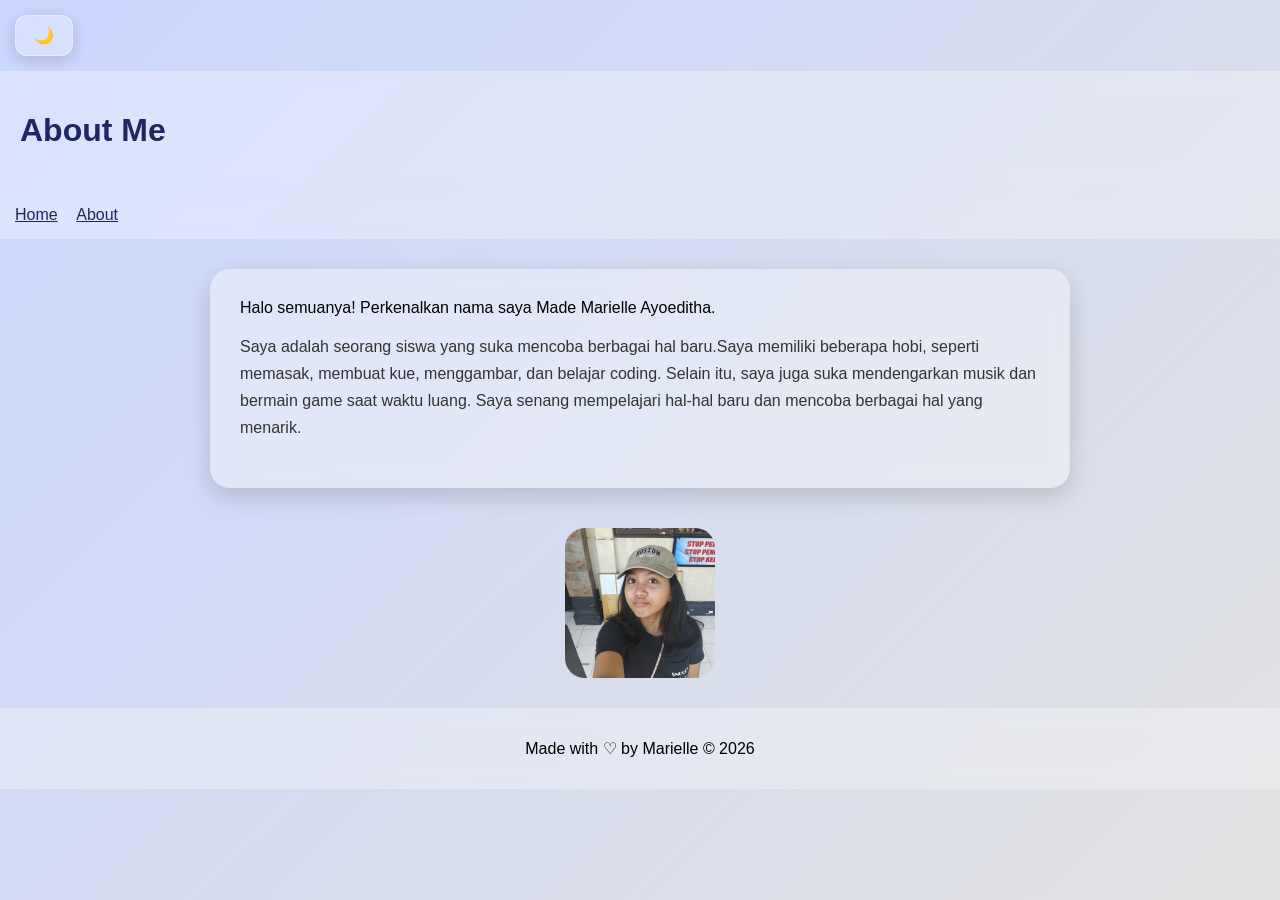
<file: index.html>
<!DOCTYPE html>
<html lang="en">


<head>
    <meta charset="UTF-8">
    <meta name="viewport" content="width=device-width, initial-scale=1.0">
    <title>About Me</title>
   <link rel="stylesheet" href="Styles.css">
</head>

<button onclick="darkMode()">🌙</button>
<script>
function darkMode() {
    document.body.classList.toggle("dark");

    if (document.body.classList.contains("dark")) {
        localStorage.setItem("darkMode", "on");
    } else {
        localStorage.setItem("darkMode", "off");
    }
}
if (localStorage.getItem("darkMode") === "on") {
    document.body.classList.add("dark");
}
</script>


<body>
    <header>
      <h1>About Me</h1>

    </header>

    <nav>
        <a href="index.html">Home</a>
        <a href="about.html">About</a>
    </nav>


    <main>
        <section>Halo semuanya! Perkenalkan nama saya Made Marielle Ayoeditha.
        <p id="intro">Saya adalah seorang siswa yang suka mencoba berbagai hal baru.Saya memiliki beberapa hobi, seperti memasak, membuat kue,
            menggambar, dan belajar coding.
            Selain itu, saya juga suka mendengarkan musik dan bermain game
             saat waktu luang. Saya senang mempelajari hal-hal baru dan mencoba berbagai hal yang menarik.</p>
        </section>
    </main>

<img src="Marielle.jpeg" alt="Foto Marielle">
    <footer>
        <p>Made with ♡ by Marielle &copy; 2026</p>
    </footer>

    
</body>


</html>
</file>
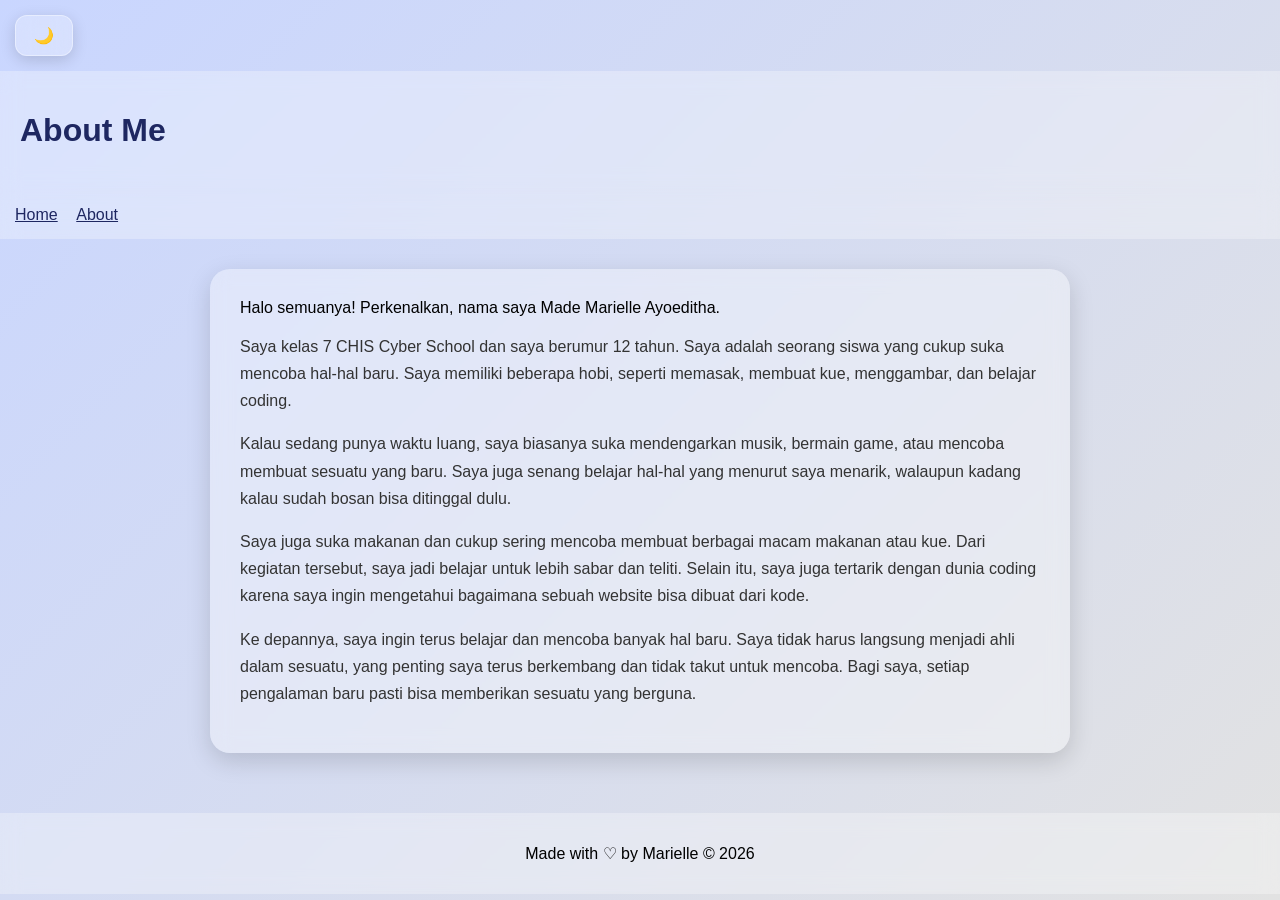
<file: about.html>
<!DOCTYPE html>
<html lang="en">


<head>
    <meta charset="UTF-8">
    <meta name="viewport" content="width=device-width, initial-scale=1.0">
    <title>About Me</title>
  <link rel="stylesheet" href="stylesAbout.css">
</head>

<button onclick="darkMode()">🌙</button>
<script>
function darkMode() {
    document.body.classList.toggle("dark");

    if (document.body.classList.contains("dark")) {
        localStorage.setItem("darkMode", "on");
    } else {
        localStorage.setItem("darkMode", "off");
    }
}
if (localStorage.getItem("darkMode") === "on") {
    document.body.classList.add("dark");
}
</script>


<body>
    <header>
        <h1 id="title">About Me</h1>
    </header>


    <nav>
        <a href="index.html">Home</a>
        <a href="about.html">About</a>

    </nav>

    <main>
        <section>Halo semuanya! Perkenalkan, nama saya Made Marielle Ayoeditha.
          <p id="intro">
             Saya kelas 7 CHIS Cyber School dan saya berumur 12 tahun.
        Saya adalah seorang siswa yang cukup suka mencoba hal-hal baru.
        Saya memiliki beberapa hobi, seperti memasak, membuat kue,
        menggambar, dan belajar coding.
          </p>
        <p id="intro">
            Kalau sedang punya waktu luang, saya biasanya suka mendengarkan
        musik, bermain game, atau mencoba membuat sesuatu yang baru.
        Saya juga senang belajar hal-hal yang menurut saya menarik,
        walaupun kadang kalau sudah bosan bisa ditinggal dulu.
        </p>
        <p id="intro">
            Saya juga suka makanan dan cukup sering mencoba membuat berbagai
        macam makanan atau kue. Dari kegiatan tersebut, saya jadi belajar
        untuk lebih sabar dan teliti. Selain itu, saya juga tertarik dengan
        dunia coding karena saya ingin mengetahui bagaimana sebuah website
        bisa dibuat dari kode.</p>
        <p id="intro">
            Ke depannya, saya ingin terus belajar dan mencoba banyak hal baru.
        Saya tidak harus langsung menjadi ahli dalam sesuatu, yang penting
        saya terus berkembang dan tidak takut untuk mencoba. Bagi saya,
        setiap pengalaman baru pasti bisa memberikan sesuatu yang berguna.
        </p>
        </section>
    </main>


    <footer>
        <p>Made with ♡ by Marielle &copy; 2026</p>
    </footer>

</body>


</html>
</file>
<file: Styles.css>
body {
        margin: 0;
        font-family: Arial, sans-serif;
        background: linear-gradient(135deg, #c9d6ff, #e2e2e2);
        min-height: 100vh;
    }

    header {
        background: rgba(255, 255, 255, 0.3);
        color: #1E2761;
        padding: 20px;
        backdrop-filter: blur(10px);
    }

    nav {
        padding: 15px;
        background: rgba(255, 255, 255, 0.3);
        backdrop-filter: blur(10px);
    }

    nav a {
        color: #1E2761;
        margin-right: 15px;
    }

    main {
        padding: 30px;
    }

    section {
        max-width: 800px;
        margin: auto;
        padding: 30px;
        background: rgba(255, 255, 255, 0.35);
        border-radius: 20px;
        backdrop-filter: blur(10px);
        box-shadow: 0 8px 25px rgba(0, 0, 0, 0.15);
    }

    section h2 {
        color: #1E2761;
    }

    section p {
        color: #333333;
        line-height: 1.7;
    }

    footer {
        background: rgba(255, 255, 255, 0.3);
        padding: 15px;
        text-align: center;
        margin-top: 30px;
        backdrop-filter: blur(10px);
    }body {
        margin: 0;
        font-family: Arial, sans-serif;
        background: linear-gradient(135deg, #c9d6ff, #e2e2e2);
        min-height: 100vh;
    }

    header {
        background: rgba(255, 255, 255, 0.3);
        color: #1E2761;
        padding: 20px;
        backdrop-filter: blur(10px);
    }

.dark { 
    background: #121212; 
    color: white; 
} 
 
body.dark {
    background: #111827;
    color: white;
}

 
.dark footer { 
    color: white; 
}

body.dark {
    background: #222;
    color: white;
}

body.dark header {
    color: white;
}

body.dark nav a {
    color: white;
}

body.dark section h2 {
    color: white;
}

body.dark section p {
    color: #ddd;
}

body.dark footer {
    color: white;
}

body.dark nav a {
    color: white;
}

body.dark header {
    color: white;
}

body.dark section h2 {
    color: white;
}
    nav a {
        color: #1E2761;
        margin-right: 15px;
    }

    main {
        padding: 30px;
    }

    section {
        max-width: 800px;
        margin: auto;
        padding: 30px;
        background: rgba(255, 255, 255, 0.35);
        border-radius: 20px;
        backdrop-filter: blur(10px);
        box-shadow: 0 8px 25px rgba(0, 0, 0, 0.15);
    }

    section h2 {
        color: #1E2761;
    }

    section p {
        color: #333333;
        line-height: 1.7;
    }

    footer {
        background: rgba(255, 255, 255, 0.3);
        padding: 15px;
        text-align: center;
        margin-top: 30px;
        backdrop-filter: blur(10px);
    }  
    img {
    width: 150px;
    height: 150px;
    object-fit: cover;
    border-radius: 20px;
    display: block;
    margin: 10px auto;
}
.dark {
    background: #121212;
    color: white;
}

.dark nav {
    background: #222;
}

.dark footer {
    color: white;
}

button {
    padding: 10px 18px;
    border: 1px solid rgba(255, 255, 255, 0.4);
    border-radius: 12px;
    background: rgba(255, 255, 255, 0.25);
    color: #1E2761;
    backdrop-filter: blur(10px);
    -webkit-backdrop-filter: blur(10px);
    box-shadow: 0 4px 15px rgba(0, 0, 0, 0.15);
    cursor: pointer;
    font-size: 16px;
}

button:hover {
    background: rgba(255, 255, 255, 0.4);
}

button {
    margin: 15px;
}

body.dark section {
    background: rgba(0, 0, 0, 0.45);
}

body.dark header,
body.dark nav,
body.dark footer {
    background: rgba(0, 0, 0, 0.5);
}

#language {
    padding: 8px 12px;
    margin-left: 10px;
    border: 1px solid rgba(255, 255, 255, 0.4);
    border-radius: 12px;
    background: rgba(255, 255, 255, 0.25);
    backdrop-filter: blur(10px);
    -webkit-backdrop-filter: blur(10px);
    color: #1E2761;
    cursor: pointer;
}

body.dark #language {
    background: rgba(0, 0, 0, 0.4);
    color: white;
}
</file>
<file: stylesAbout.css>
body {
        margin: 0;
        font-family: Arial, sans-serif;
        background: linear-gradient(135deg, #c9d6ff, #e2e2e2);
        min-height: 100vh;
    }

    header {
        background: rgba(255, 255, 255, 0.3);
        color: #1E2761;
        padding: 20px;
        backdrop-filter: blur(10px);
    }

    nav {
        padding: 15px;
        background: rgba(255, 255, 255, 0.3);
        backdrop-filter: blur(10px);
    }

    nav a {
        color: #1E2761;
        margin-right: 15px;
    }

    main {
        padding: 30px;
    }

    section {
        max-width: 800px;
        margin: auto;
        padding: 30px;
        background: rgba(255, 255, 255, 0.35);
        border-radius: 20px;
        backdrop-filter: blur(10px);
        box-shadow: 0 8px 25px rgba(0, 0, 0, 0.15);
    }

    section h2 {
        color: #1E2761;
    }

    section p {
        color: #333333;
        line-height: 1.7;
    }

    footer {
        background: rgba(255, 255, 255, 0.3);
        padding: 15px;
        text-align: center;
        margin-top: 30px;
        backdrop-filter: blur(10px);
    }

    body.dark {
    background: #222;
    color: white;
}

body.dark header {
    background: rgba(0, 0, 0, 0.5);
    color: white;
}

body.dark nav {
    background: rgba(0, 0, 0, 0.5);
}

body.dark nav a {
    color: white;
}

body.dark section {
    background: rgba(0, 0, 0, 0.4);
}

body.dark section h2 {
    color: white;
}

body.dark section p {
    color: #ddd;
}

body.dark footer {
    background: rgba(0, 0, 0, 0.5);
    color: white;
}


button {
    padding: 10px 18px;
    border: 1px solid rgba(255, 255, 255, 0.4);
    border-radius: 12px;
    background: rgba(255, 255, 255, 0.25);
    color: #1E2761;
    backdrop-filter: blur(10px);
    -webkit-backdrop-filter: blur(10px);
    box-shadow: 0 4px 15px rgba(0, 0, 0, 0.15);
    cursor: pointer;
    font-size: 16px;
}

button:hover {
    background: rgba(255, 255, 255, 0.4);
}

button {
    margin: 15px;
}

#language {
    padding: 8px 12px;
    margin-left: 10px;
    border: 1px solid rgba(255, 255, 255, 0.4);
    border-radius: 12px;
    background: rgba(255, 255, 255, 0.25);
    backdrop-filter: blur(10px);
    -webkit-backdrop-filter: blur(10px);
    color: #1E2761;
    cursor: pointer;
}

body.dark #language {
    background: rgba(0, 0, 0, 0.4);
    color: white;
}
</file>
